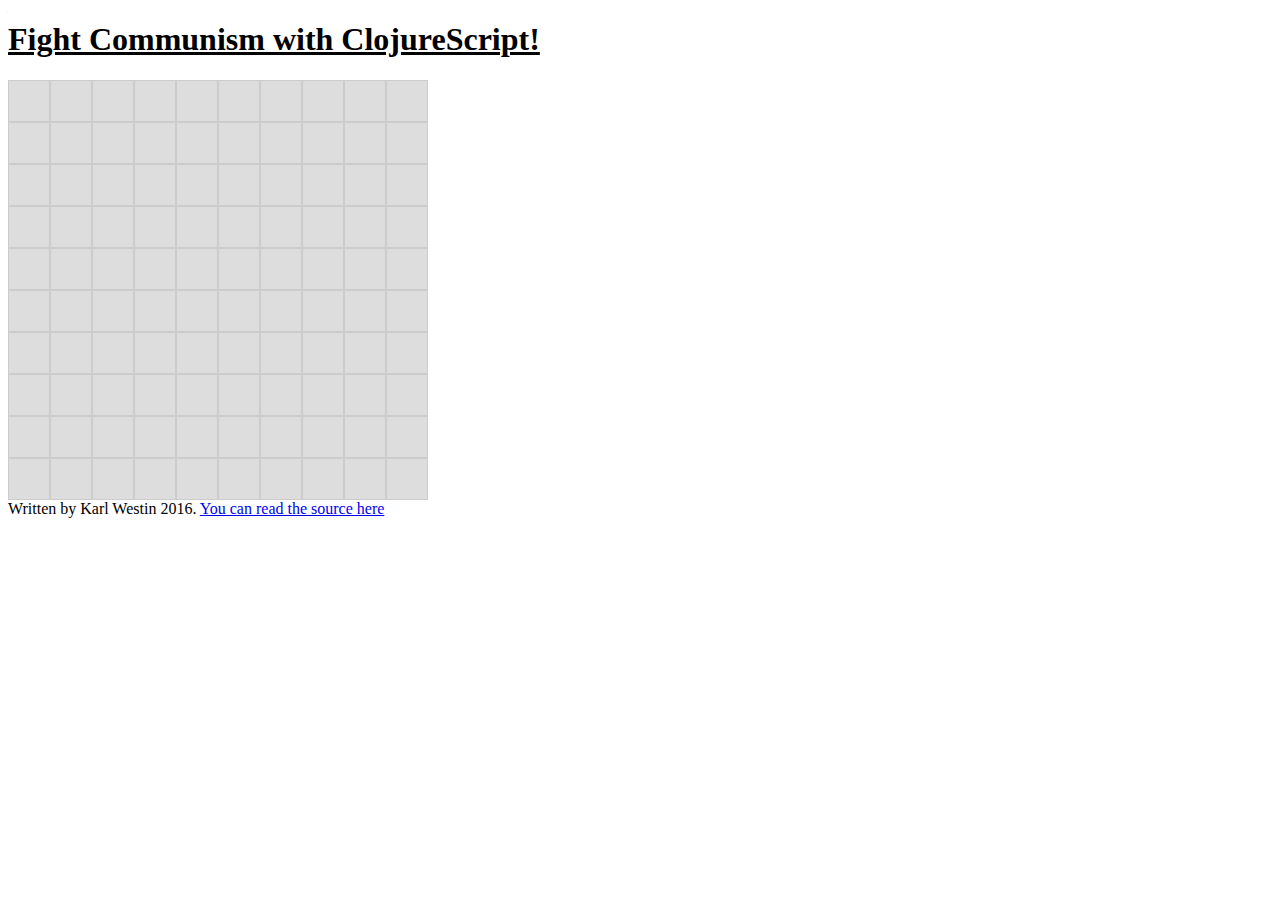
<file: index.html>
<!DOCTYPE html>
<html>
  <head>
    <meta charset="UTF-8">
    <meta name="viewport" content="width=device-width, initial-scale=1">
    <link href="css/style.css" rel="stylesheet" type="text/css">
  </head>
  <body>
    <div id="app"></div>
    <div>Written by Karl Westin 2016. <a href="https://github.com/karlwestin/cljs-minesweeper">You can read the source here</a></div>
    <script src="js/compiled/cljs_minesweeper.js" type="text/javascript"></script>
  </body>
</html>
</file>
<file: css/style.css>
h1 {
  text-decoration: underline;
}

.horizontal-flex {
   display: flex;
   flex-direction: row;
}

.vertical-flex {
   display: flex;
   flex-direction: column;
}

.mine {
  width: 40px;
  height: 40px;
  background-color: #ddd;
  border: 1px solid #ccc;
  font-weight: bold;
  text-align: center;
  font-family: Arial;
  font-size: 25px;
  line-height: 1.6;
}

.mine:hover {
  background-color: #eee;
}

.mine-show {
  background-color: #eaeaea;
}

.mine-mine {
 color: #ff0;
 background-color: #f00;
 border: 1px solid #f00;
}

.mine-mine:hover {
 background-color: #b00;
}

.mine-marked {
 background-color: #00f;
 border: 1px solid #00f;
 color: #fff;
}

.mine-marked:hover {
 background-color: #009;
}

.mine-number-1 { color: #00f; }
.mine-number-2 { color: #090; }
.mine-number-3 { color: #f00; }
.mine-number-4 { color: #007; }
.mine-number-5 { color: #800; }
.mine-number-6 { color: #0aa; }
.mine-number-7 { color: #000; }
.mine-number-8 { color: #666; }
</file>
